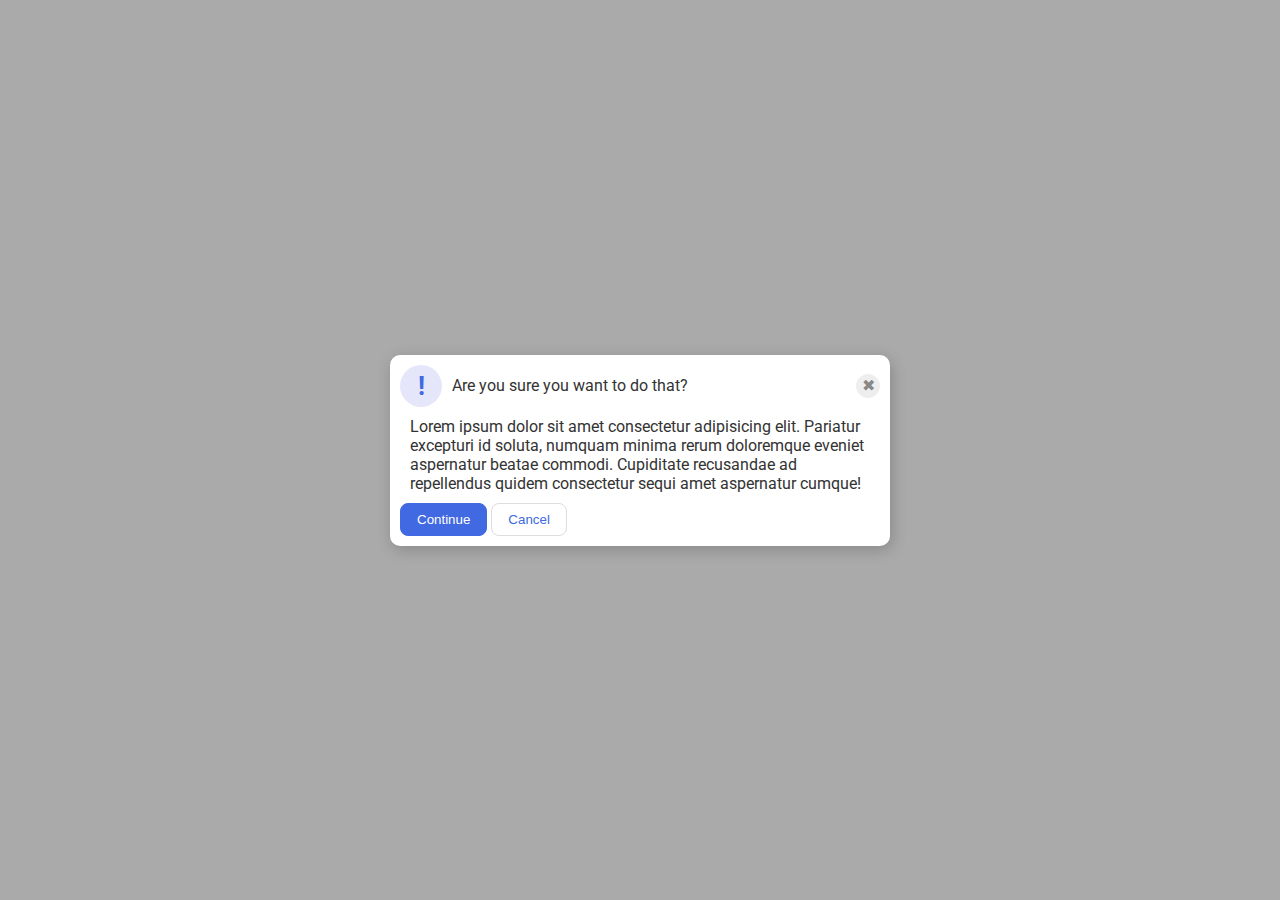
<file: foundations/flex/05-flex-modal/index.html>
<!DOCTYPE html>
<html lang="en">
  <head>
    <meta charset="UTF-8">
    <meta http-equiv="X-UA-Compatible" content="IE=edge">
    <meta name="viewport" content="width=device-width, initial-scale=1.0">
    <link rel="stylesheet" href="style.css">
    <title>Modal</title>
  </head>
  
  <body>
    <div class="modal">
      
        <div class="icon">!</div>
        <div class="header">Are you sure you want to do that?</div>
        
      <button class="close-button">✖</button>

      <div class="text">Lorem ipsum dolor sit amet consectetur adipisicing elit. Pariatur excepturi id soluta, numquam minima rerum doloremque eveniet aspernatur beatae commodi. Cupiditate recusandae ad repellendus quidem consectetur sequi amet aspernatur cumque!</div>
      <button class="continue">Continue</button>
      <button class="cancel">Cancel</button>
    </div>
  </body>
</html>
</file>
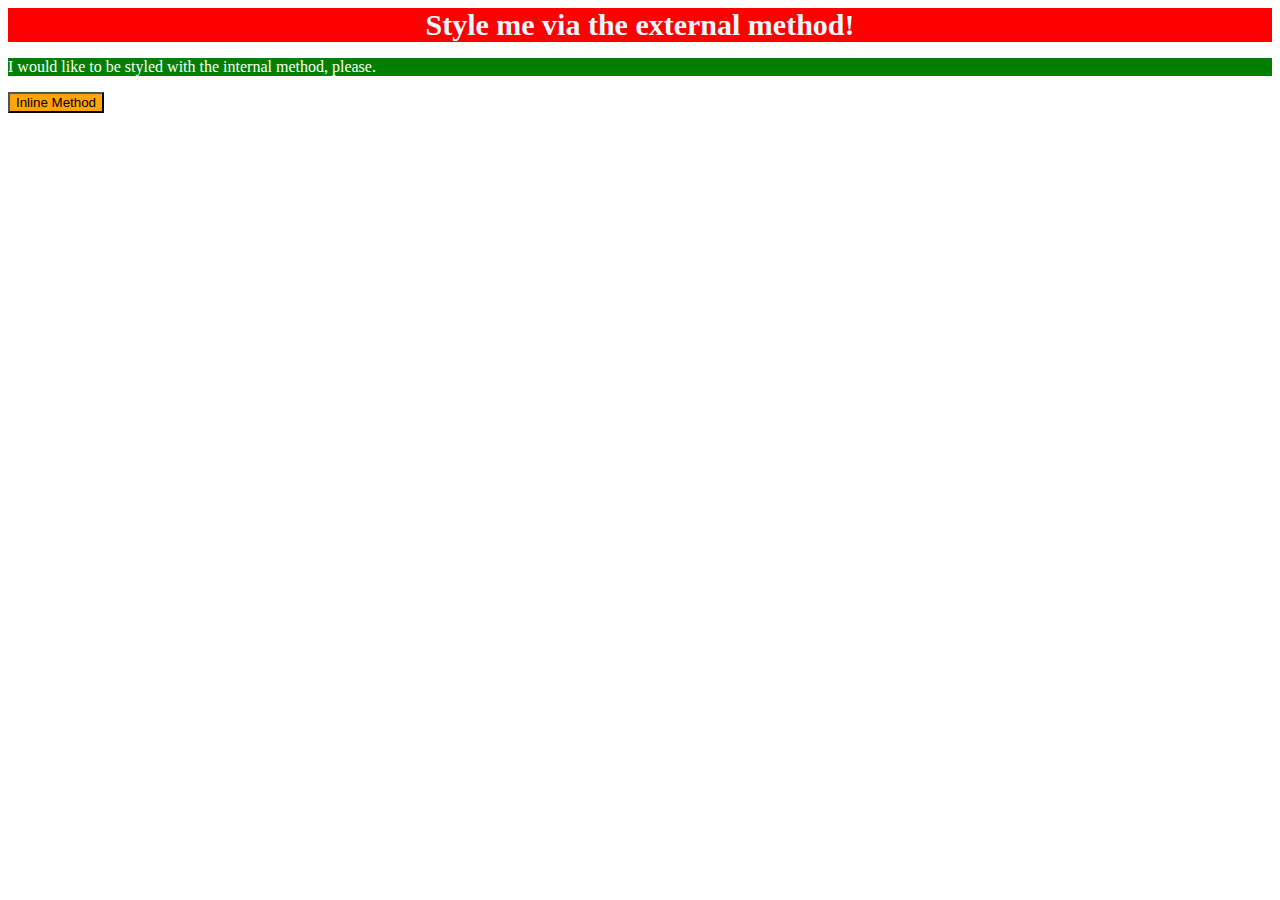
<file: foundations/intro-to-css/01-css-methods/index.html>
<!DOCTYPE html>
<html lang="en">

  <head>
    <meta charset="UTF-8">
    <meta http-equiv="X-UA-Compatible" content="IE=edge">
    <meta name="viewport" content="width=device-width, initial-scale=1.0">
    <title>Methods for Adding CSS</title>
    <link rel="stylesheet" href="style/style.css">
    
    <style>
      p {
        color: white;
        background-color: green;
      }
      
    </style>
  </head>
    

  <body>
    <div>Style me via the external method!</div>
    <p>I would like to be styled with the internal method, please.</p>
    <button style="background-color: orange;">Inline Method</button>
  </body>

</html>
</file>
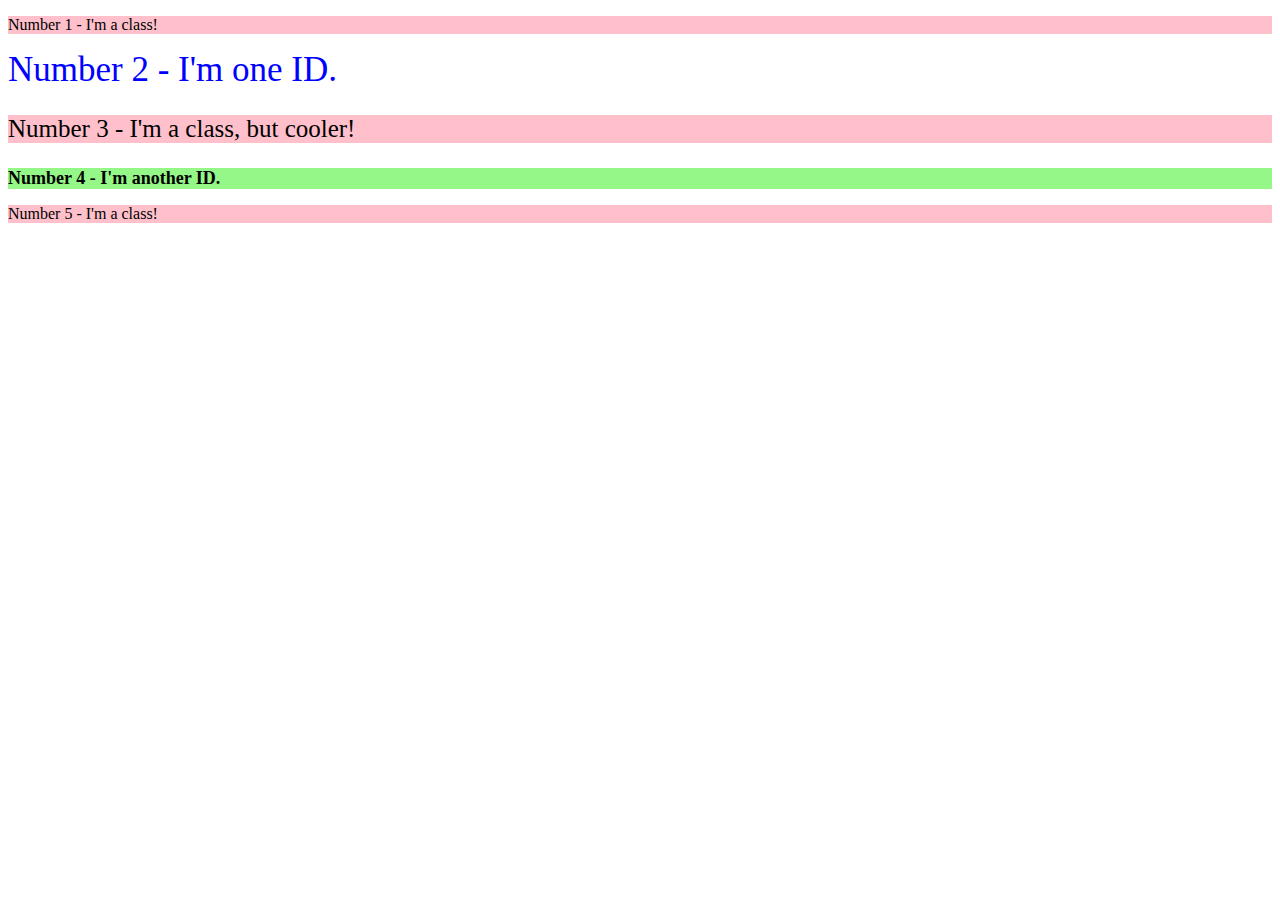
<file: foundations/intro-to-css/02-class-id-selectors/index.html>
<!DOCTYPE html>
<html lang="en">
  <head>
    <meta charset="UTF-8">
    <meta http-equiv="X-UA-Compatible" content="IE=edge">
    <meta name="viewport" content="width=device-width, initial-scale=1.0">
    <title>Class and ID Selectors</title>
    <link rel="stylesheet" href="style.css">
  </head>
  <body>
    <p class="num1cl">Number 1 - I'm a class!</p>
    <div id="num2id">Number 2 - I'm one ID.</div>
    <p class="num3cl">Number 3 - I'm a class, but cooler!</p>
    <div id="num4id">Number 4 - I'm another ID.</div>
    <p class="num5cl">Number 5 - I'm a class!</p>
  </body>
</html>
</file>
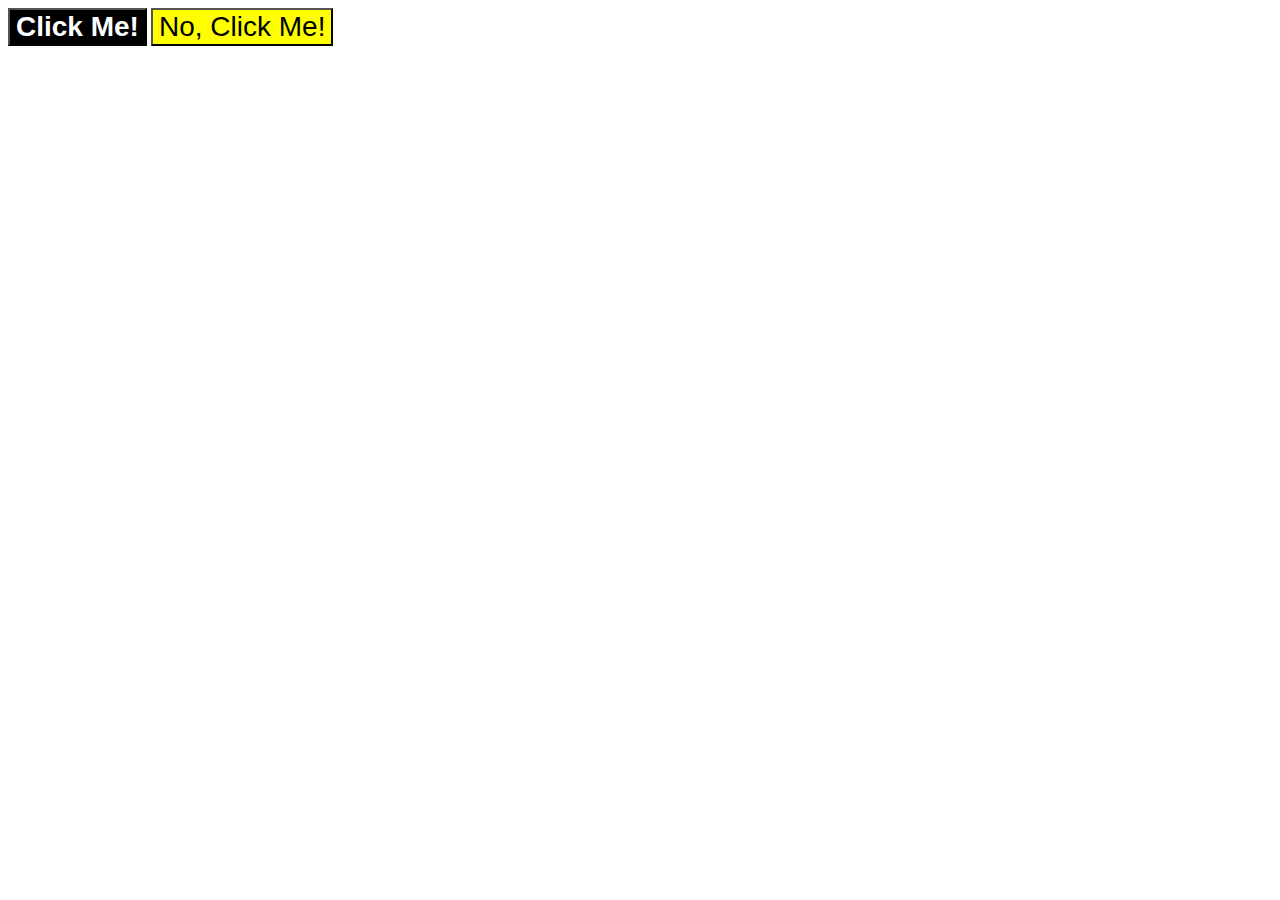
<file: foundations/intro-to-css/03-grouping-selectors/index.html>
<!DOCTYPE html>
<html lang="en">
  <head>
    <meta charset="UTF-8">
    <meta http-equiv="X-UA-Compatible" content="IE=edge">
    <meta name="viewport" content="width=device-width, initial-scale=1.0">
    <title>Grouping Selectors</title>
    <link rel="stylesheet" href="style.css">
  </head>
  <body>
    <button class="cm">Click Me!</button>
    <button class="ncm">No, Click Me!</button>
  </body>
</html>
</file>
<file: foundations/flex/05-flex-modal/style.css>
@import url('https://fonts.googleapis.com/css2?family=Roboto:wght@400;700&display=swap');

html, body {
  height: 100%;
}

body {
  font-family: Roboto, sans-serif;
  margin: 0;
  background: #aaa;
  color: #333;
  /* I'll give you this one for free lol */
  display: flex;
  align-items: center;
  justify-content: center;
}


.modal {
  background: white;
  width: 480px;
  border-radius: 10px;
  box-shadow: 2px 4px 16px rgba(0,0,0,.2);
  display: flex;
  flex-wrap: wrap;
  padding: 10px;
  align-items: center;
  justify-content: space-between;
  
}

.icon {
  color: royalblue;
  font-size: 26px;
  font-weight: 700;
  background: lavender;
  width: 42px;
  height: 42px;
  border-radius: 50%;
  display: flex;
  align-items: center;
  justify-content: center;
  margin-right: 10px;
}

.close-button {
  background: #eee;
  border-radius: 50%;
  color: #888;
  font-weight: 400;
  font-size: 16px;
  height: 24px;
  width: 24px;
  display: flex;
  align-items: center;
  justify-content: center;
  border: 1px solid #eee;
  padding: 0;

}

button {
  cursor: pointer;
  padding: 8px 16px;
  border-radius: 8px;
}

button.continue {
  background: royalblue;
  border: 1px solid royalblue;
  color: white;
  margin-right: 4px;
}

button.cancel {
  background: white;
  border: 1px solid #ddd;
  color: royalblue;
  display: flex;
  justify-self: center;
  align-self: center;
  margin-right: auto;
}


.header {
  display: flex;
  margin-right: auto
  
}

.text {
  display: flex;
  padding: 10px;
}
</file>
<file: foundations/intro-to-css/01-css-methods/style/style.css>
div {
    color: aliceblue;
    background-color: red;
    text-align: center;
    font-weight: bold;
    font-size: 30px;
}
</file>
<file: foundations/intro-to-css/02-class-id-selectors/style.css>
.num1cl, .num5cl {
    background-color: pink;
    font-weight: 450;
}

#num2id {
    color: blue;
    font-weight: 300;
    font-size: 35px;
}

.num3cl {
    background-color: pink;
    color: black;
    font-size: 25px;
    font-weight: 200;
}

#num4id {
    background-color: rgb(148, 247, 135);
    color: black;
    font-weight: bold;
    font-size: 18px;

}
</file>
<file: foundations/intro-to-css/03-grouping-selectors/style.css>
.cm, .ncm {
    background-color: black;
    font-size: 28px;
}

.cm {
    color: white;
    font-weight: bold;

}

.ncm {
    background-color: yellow;
}
</file>
